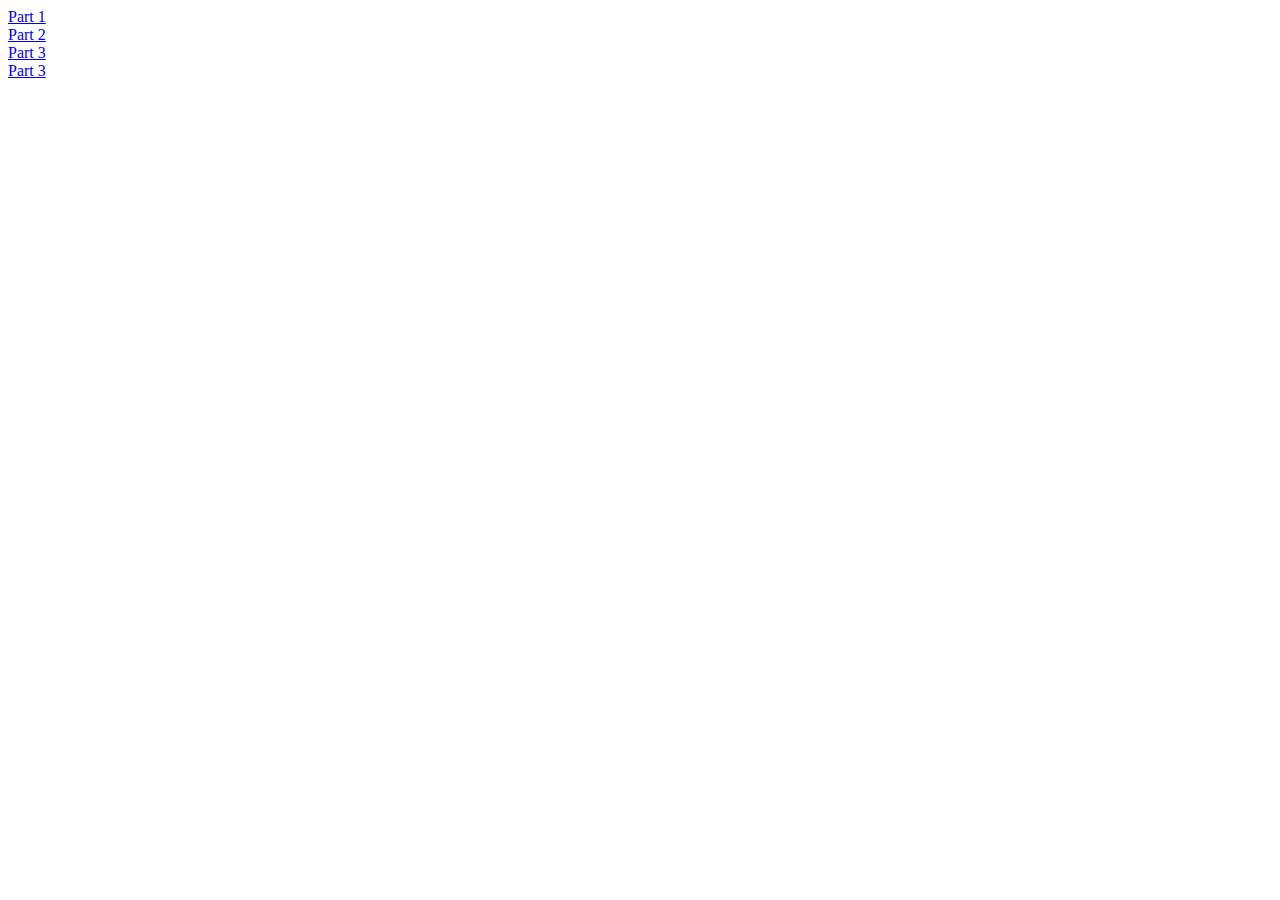
<file: index.html>
<!DOCTYPE html>
<html lang="en">
<head>
    <meta charset="UTF-8">
    <title>Lab 6 Index</title>
</head>
<body>
<a href="L6-Part1.html">Part 1</a>
<br>
<a href="L6-Part2.html">Part 2</a>
<br>
<a href="L6-Part3.html">Part 3</a>
<br>
<a href="L6-Advanced.html.html">Part 3</a>
</body>
</html>
</file>
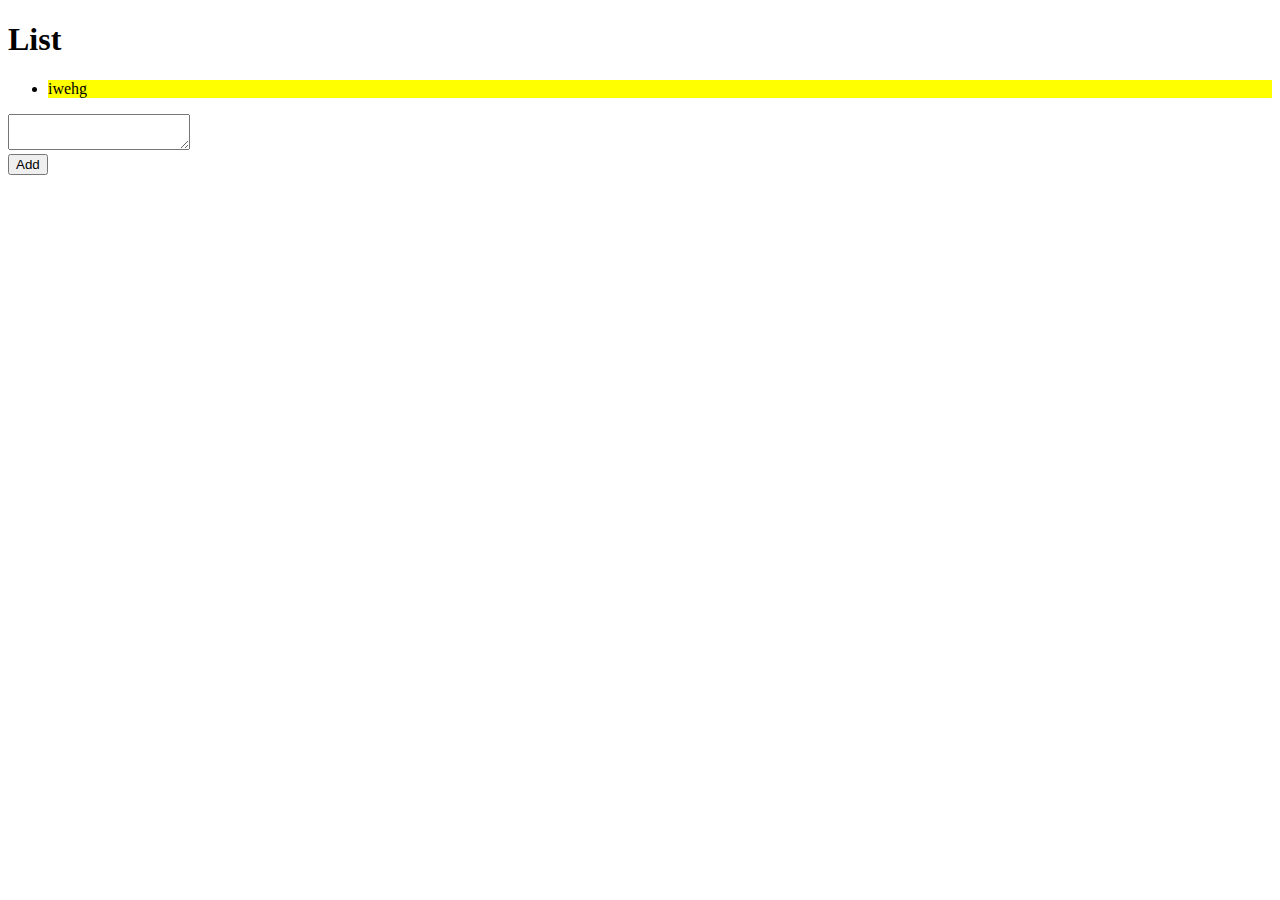
<file: L6-Advanced.html>
<!DOCTYPE html>
<html lang="en">
<head>
    <meta charset="UTF-8">
    <title>Lab 6 Advanced</title>

    <script src="https://ajax.googleapis.com/ajax/libs/jquery/3.2.1/jquery.min.js"></script>
    <link href="L6-Advanced.css" type="text/css" rel="stylesheet"/>
</head>
<body>
<h1>List</h1>
<ul id = "list">
    <li class = "notDone">iwehg</li>
</ul>

<textarea id="textbox"></textarea>
<br>
<button id="add">Add</button>

<script src="L6-Advanced.js"></script>
</body>
</html>
</file>
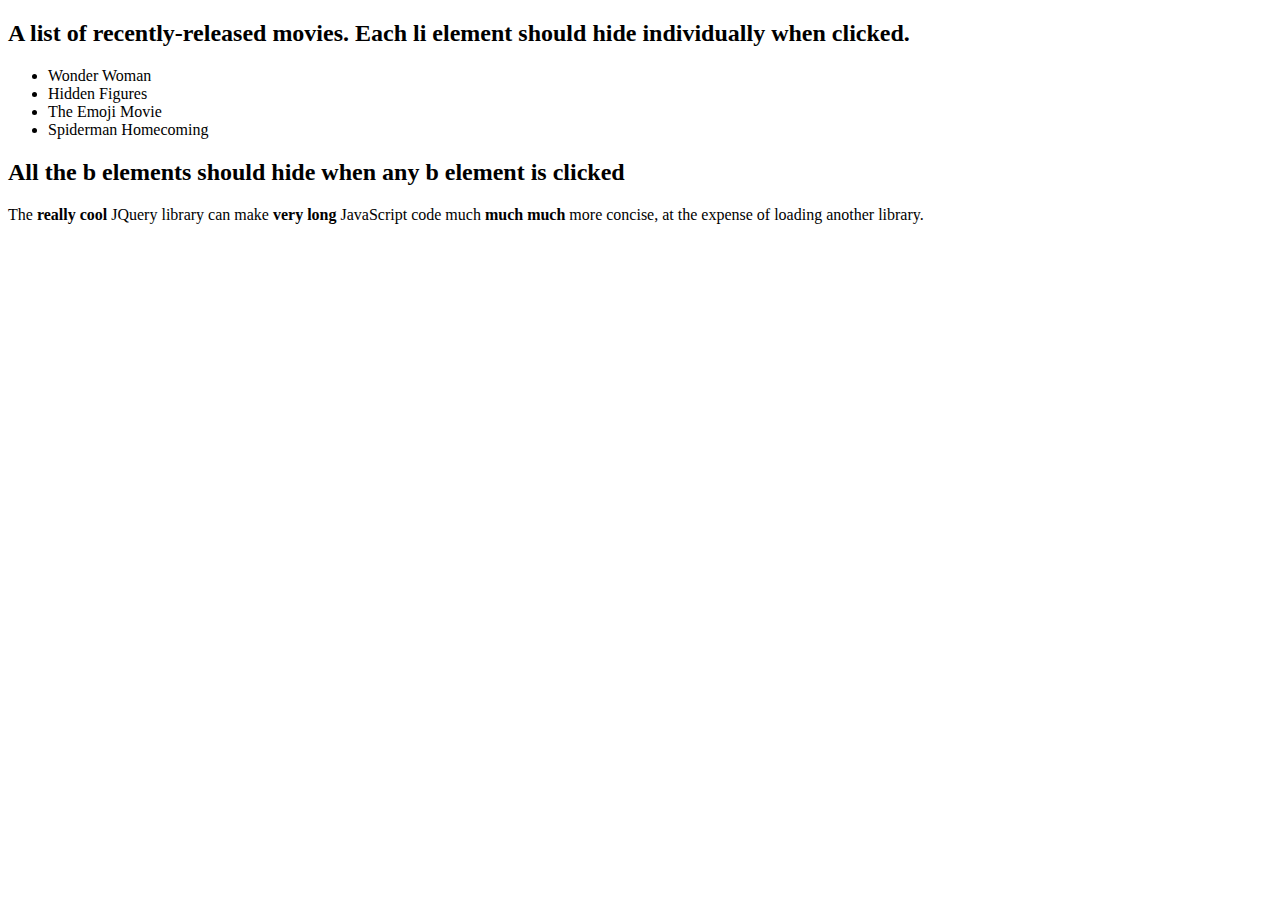
<file: L6-Part1.html>
<!DOCTYPE html>
<html lang="en">
<head>
    <meta charset="UTF-8">
    <title>Your Turn</title>

    <script src="https://ajax.googleapis.com/ajax/libs/jquery/3.2.1/jquery.min.js"></script>
<style>
    .bold{
        background-color: aqua;
    }
</style>
</head>
<body>

<h2>A list of recently-released movies. Each li element should hide individually when clicked.</h2>

<ul>
    <li>Wonder Woman</li>
    <li>Hidden Figures</li>
    <li>The Emoji Movie</li>
    <li>Spiderman Homecoming</li>
</ul>

<h2>All the b elements should hide when any b element is clicked</h2>

<P>The <b>really cool</b> JQuery library can make <b>very long</b> JavaScript code
    much <b>much much</b> more concise, at the expense of loading another library.</P>

<script>
    // JQuery document ready callback
    $(function(){
        // TODO write your code here
        $("li").click( function(){
            $(this).hide();
        });

        $("b").click(function(){
            $(this).toggleClass("bold");
        });

        $("ul").click(function(){
            $("h2").fadeOut();
        });

        $("p").click(function(){
            alert("You clicked " + $(this).text());
        });

    });
</script>

</body>

</html>
</file>
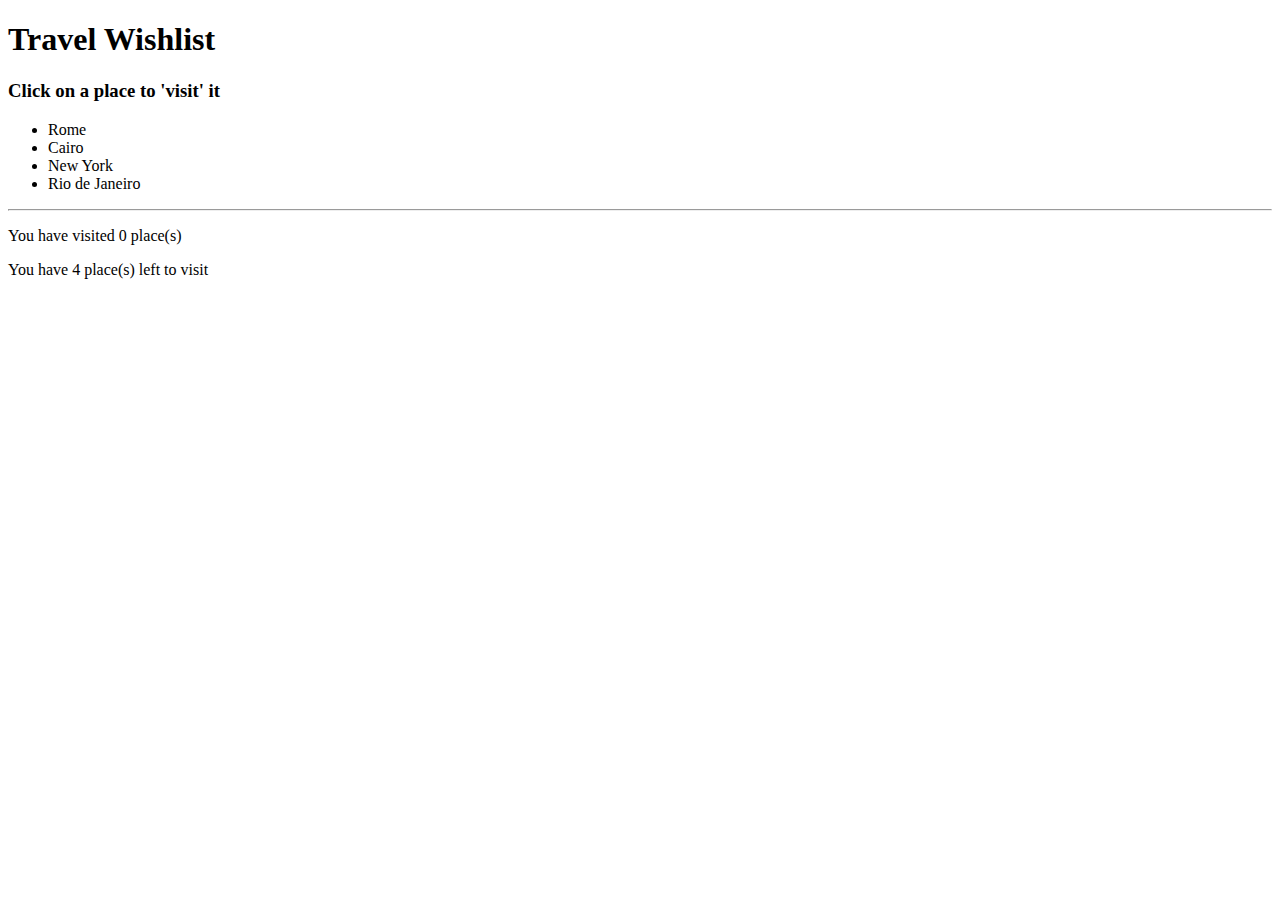
<file: L6-Part2.html>
<!DOCTYPE html>
<html lang="en">
<head>
    <meta charset="UTF-8">
    <title>Your Turn</title>

    <script src="https://ajax.googleapis.com/ajax/libs/jquery/3.2.1/jquery.min.js"></script>

    <style>
        .visited {
            background-color: lightgray;
            text-decoration: line-through;
        }
    </style>
</head>
<body>

<h1>Travel Wishlist</h1>

<h3>Click on a place to 'visit' it</h3>

<ul>
    <li class="place">Rome</li>
    <li class="place">Cairo</li>
    <li class="place">New York</li>
    <li class="place">Rio de Janeiro</li>
</ul>

<hr>

<P>You have visited <span id="total_visited">0</span> place(s)</P>
<P>You have <span id="total_not_visited">0</span> place(s) left to visit</P>

<script>

    $(function(){

        // TODO update the numbers in total_visited and total_not_visited spans
        function updateCount() {

            visitCount = $(".visited").length;
            placeCount = $(".place").length;

            placeCount = placeCount - visitCount;
            $("#total_visited").html(visitCount);
            $("#total_not_visited").html(placeCount);
            if(visitCount === $("li").length){
                alert("You visited all the places");
            }
        }
        updateCount();
        // TODO select all class=place elements. When they are clicked, add the class "visited"
        $(".place").click(function () {
            $(this).toggleClass("visited");
            updateCount();
        });
        // TODO keep the the numbers in total_visited and total_not_visited spans updated as user selects more places

        // TODO Display an alert when all destinations have been visited

    }) ;

</script>

</body>

</html>
</file>
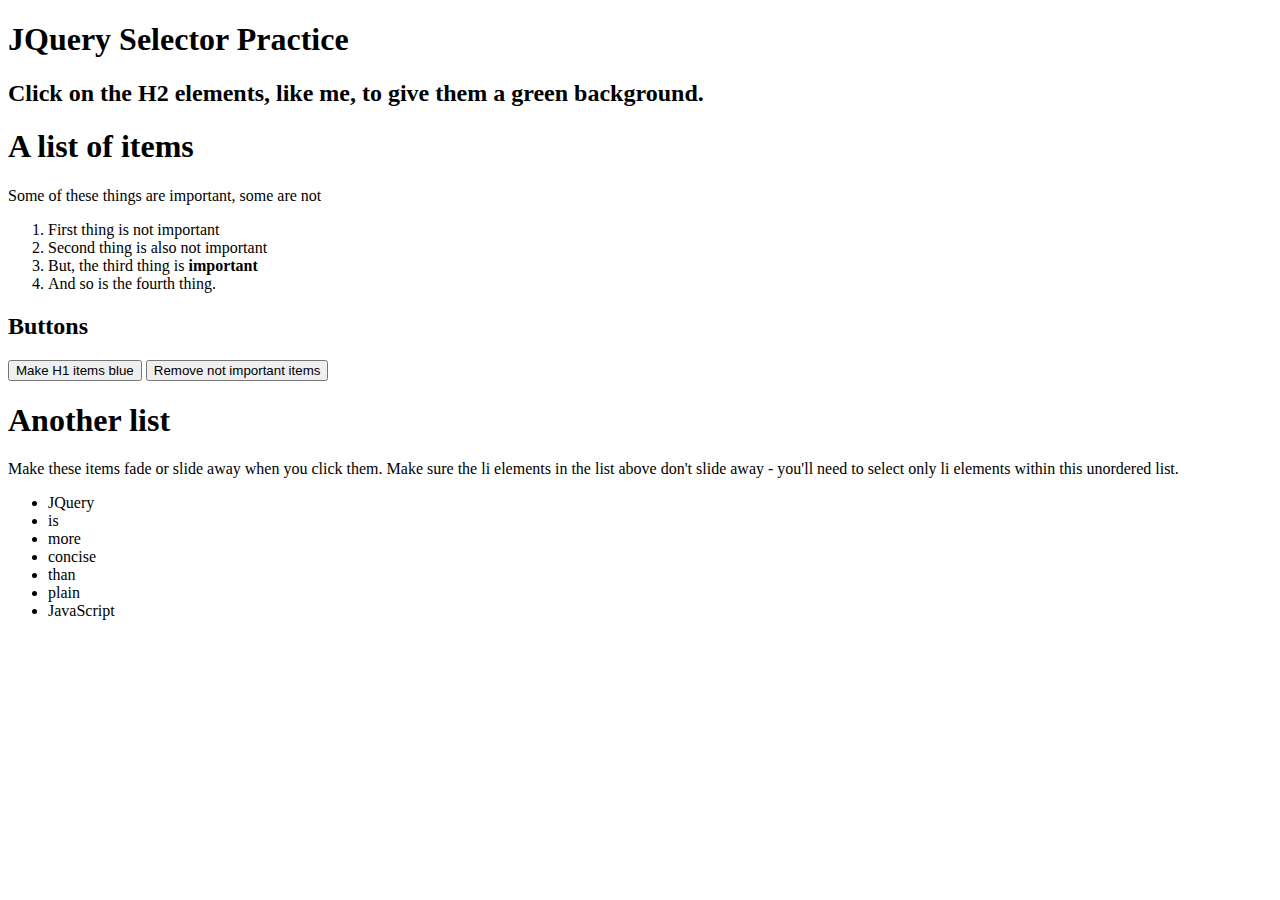
<file: L6-Part3.html>
<!DOCTYPE html>
<html lang="en">
<head>
    <meta charset="UTF-8">
    <title>Lab 5, Question 2</title>

    <script src="https://ajax.googleapis.com/ajax/libs/jquery/3.2.1/jquery.min.js"></script>
</head>
<body>

<h1>JQuery Selector Practice</h1>

<h2>Click on the H2 elements, like me, to give them a green background.</h2>

<h1>A list of items</h1>

<P>Some of these things are important, some are not</P>
<ol>
    <li class="not_important">First thing is not important</li>
    <li class="not_important">Second thing is also not important</li>
    <li>But, the third thing is <span>important</span></li>
    <li>And so is the fourth thing.</li>

</ol>

<h2>Buttons</h2>

<button type="button" id="h1_blue">Make H1 items blue</button>

<button type="button" id="remove_not_important">Remove not important items</button>

<h1>Another list</h1>

<p>Make these items fade or slide away when you click them. Make sure the
    li elements in the list above don't slide away - you'll need to select only
    li elements within this unordered list. </p>

<ul>
    <li>JQuery</li>
    <li>is</li>
    <li>more</li>
    <li>concise</li>
    <li>than</li>
    <li>plain</li>
    <li>JavaScript</li>
</ul>
<script src="L6-Part3.js"></script>
</body>
</html>
</file>
<file: L6-Advanced.css>
.done{
    background-color: blue;
    text-decoration: line-through;
}

.notDone{
    background-color: yellow;
}
</file>
